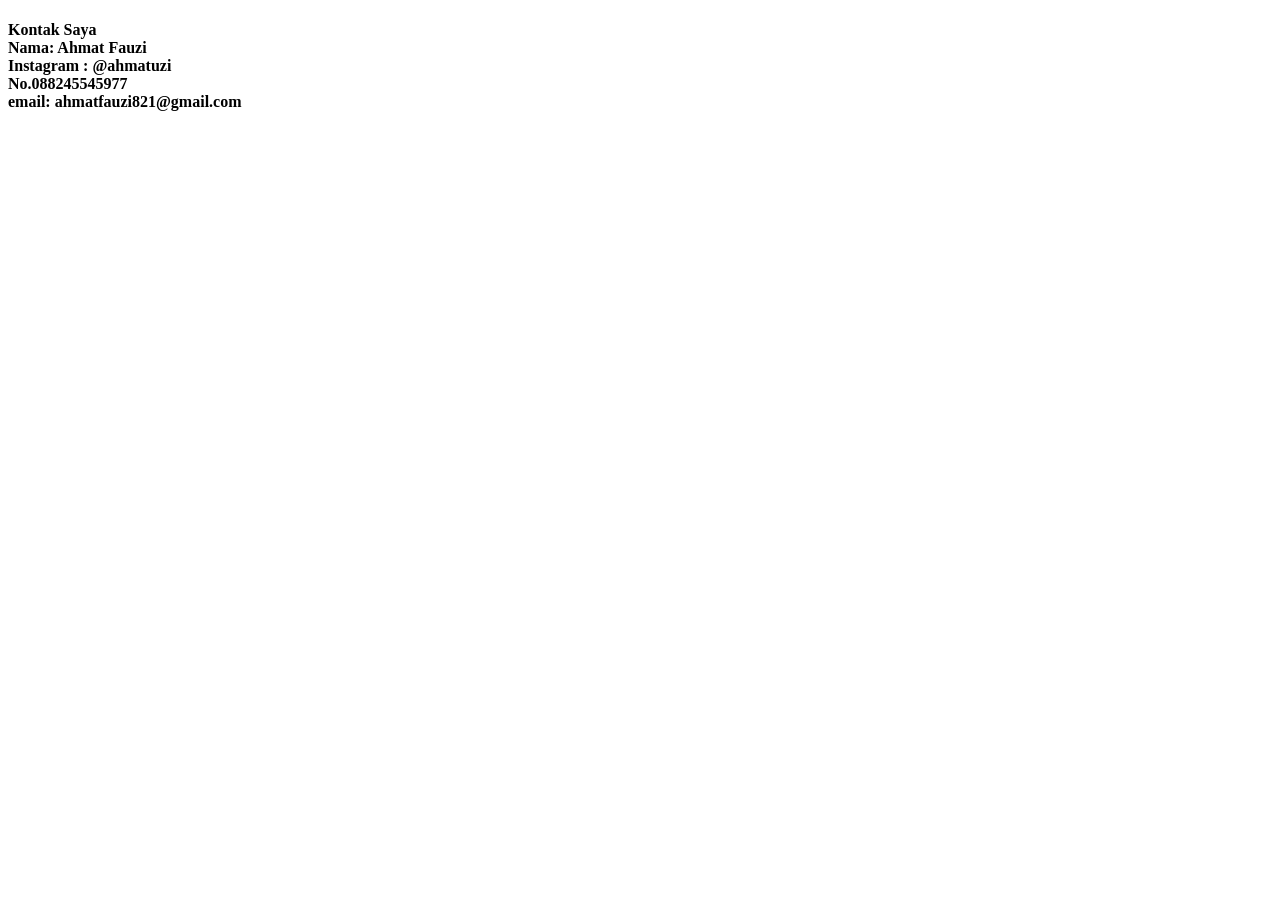
<file: kontaksaya.html>
<!DOCTYPE html>
<html lang="en">
<head>
    <meta charset="UTF-8">
    <meta name="viewport" content="width=device-width, initial-scale=1.0">
    <title>Document</title>
</head>
<body>
    <section id="contact" class="contact">
    <h4>Kontak Saya <br>
        Nama: Ahmat Fauzi <br>
        Instagram : @ahmatuzi <br>
        No.088245545977 <br>
        email: ahmatfauzi821@gmail.com
    </h4>
    </section>
</body>
</html>
</file>
